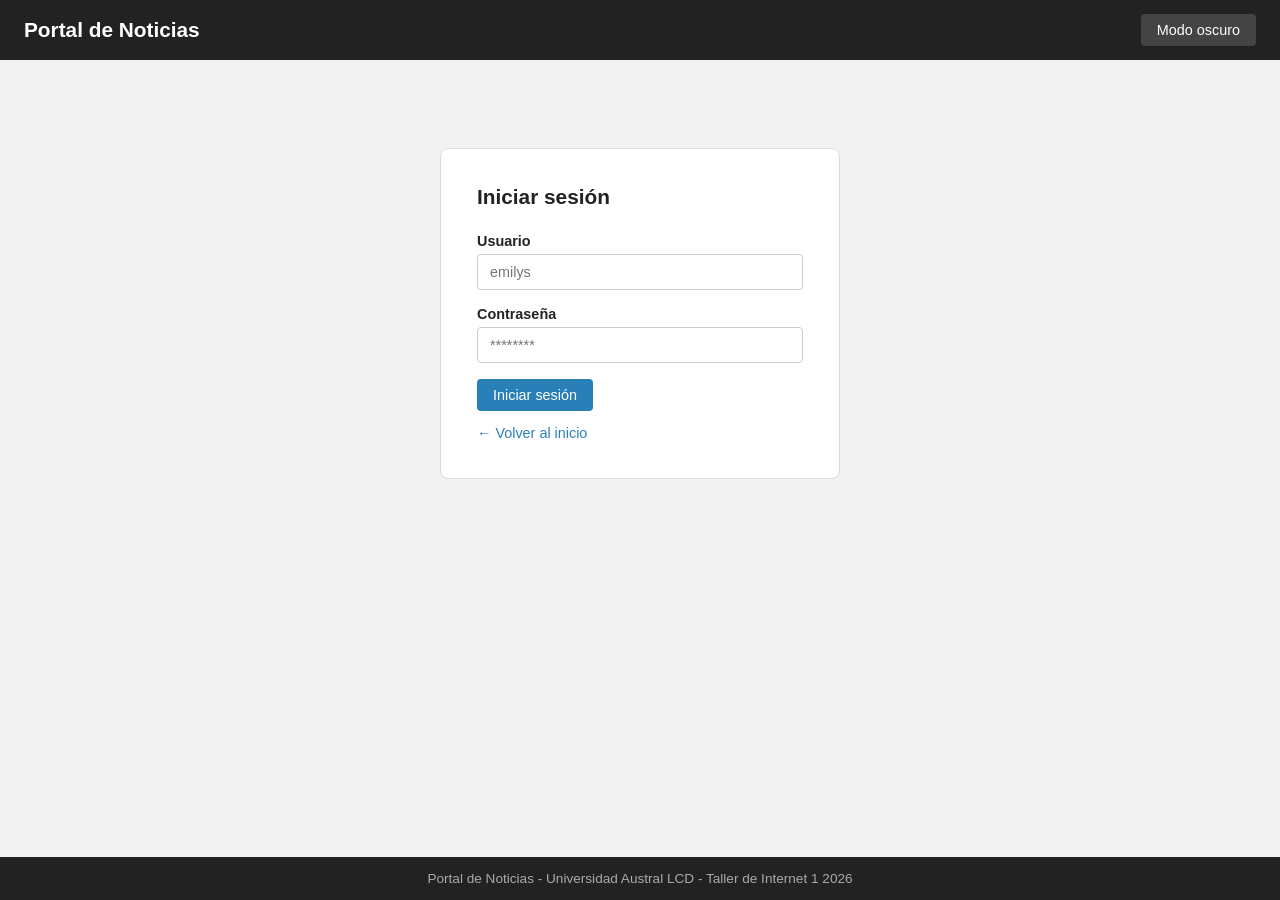
<file: admin.html>
<!DOCTYPE html>
<html lang="es">
<head>
  <meta charset="UTF-8" />
  <meta name="viewport" content="width=device-width, initial-scale=1.0" />
  <title>Panel de Administracion - Portal de Noticias</title>
  <link rel="stylesheet" href="css/styles.css" />
</head>
<body>

  <header>
    <h1><a href="index.html">Portal de Noticias</a></h1>
    <div class="header-acciones">
      <button id="dark-mode-btn" class="btn-oscuro">Modo oscuro</button>
      <div id="auth-links">
        <a href="#" id="btn-logout">Cerrar sesión</a>
      </div>
    </div>
  </header>

  <main>
    <h2 class="admin-titulo">Panel de Administración</h2>
<div class="formulario-noticia">
  <h3 id="form-titulo">Agregar noticia</h3>

  <input type="hidden" id="edit-id" value="" />

  <div id="form-error" class="msg-error"></div>
  <div id="form-exito" class="msg-exito"></div>

  
  <div class="campo">
    <label for="input-titulo">Titulo</label>
    <input type="text" id="input-titulo" placeholder="Titulo de la noticia" />
  </div>

  <div class="campo">
    <label for="input-descripcion">Descripcion</label>
    <textarea id="input-descripcion" placeholder="Descripcion de la noticia..."></textarea>
  </div>

  <div class="campo">
    <label for="input-imagen">URL de la imagen</label>
    <input type="url" id="input-imagen" placeholder="https://ejemplo.com/imagen.jpg" />
  </div>

  <div class="form-acciones">
    <button class="btn-azul" onclick="guardarNoticia()">Guardar</button>
    <button class="btn-gris" id="btn-cancelar" style="display:none;" onclick="cancelarEdicion()">Cancelar</button>
  </div>
</div>
    <div class="lista-noticias">
      <h3>Noticias existentes</h3>
      <div id="admin-noticias"></div>
    </div>

  </main>

  <footer>
    <p>Portal de Noticias - Taller de Internet 1 - 2026</p>
  </footer>

  <script src="js/storage.js"></script>
  <script src="js/admin.js"></script>
</body>
</html>
</file>
<file: css/styles.css>
/*RESET BASE*/

* {
  margin: 0;
  padding: 0;
  box-sizing: border-box;
}

body {
  font-family: Arial, sans-serif;
  background-color: #f2f2f2;
  color: #222;
  min-height: 100vh;
  display: flex;
  flex-direction: column;
}



/*BOTONES GENERALES*/

button {
  cursor: pointer;
  border: none;
  border-radius: 4px;
  font-size: 0.9rem;
  padding: 8px 16px;
}

.btn-oscuro {
  background-color: #444;
  color: white;
}

.btn-oscuro:hover {
  background-color: #555;
}

.btn-azul {
  background-color: #2980b9;
  color: white;
}

.btn-azul:hover {
  background-color: #2471a3;
}

.btn-rojo {
  background-color: #c0392b;
  color: white;
}

.btn-rojo:hover {
  background-color: #a93226;
}

.btn-gris {
  background-color: #888;
  color: white;
}

.btn-gris:hover {
  background-color: #777;
}

/*HEADER*/

header {
  background-color: #222;
  color: white;
  padding: 14px 24px;
  display: flex;
  justify-content: space-between;
  align-items: center;
  flex-wrap: wrap;
  gap: 12px;
}

header h1 {
  font-size: 1.3rem;
}

header h1 a {
  color: white;
  text-decoration: none;
}

.header-acciones {
  display: flex;
  align-items: center;
  gap: 16px;
  flex-wrap: wrap;
}

#precio-dolar {
  font-size: 0.9rem;
  color: #ccc;
}

#precio-dolar span {
  color: #5dde8a;
  font-weight: bold;
}

#auth-links a {
  color: white;
  font-size: 0.9rem;
  text-decoration: none;
}

#auth-links a:hover {
  text-decoration: underline;
}

/*MAIN*/

main {
  max-width: 1100px;
  margin: 28px auto;
  padding: 0 20px;
  flex: 1;
  width: 100%;
}

/*GRILLA DE NOTICIAS*/

h2.seccion-titulo {
  font-size: 1.2rem;
  margin-bottom: 20px;
  border-left: 4px solid #2980b9;
  padding-left: 10px;
}

.grilla-noticias {
  display: grid;
  grid-template-columns: repeat(auto-fill, minmax(280px, 1fr));
  gap: 20px;
}

.noticia-card {
  background-color: white;
  border: 1px solid #ddd;
  border-radius: 8px;
  overflow: hidden;
}

.noticia-card img {
  width: 100%;
  height: 170px;
  object-fit: cover;
  display: block;
}

.noticia-card-cuerpo {
  padding: 14px;
}

.noticia-card-cuerpo h3 {
  font-size: 1rem;
  margin-bottom: 8px;
}

.noticia-card-cuerpo p {
  font-size: 0.88rem;
  color: #555;
  line-height: 1.5;
}

/*FOOTER*/

footer {
  background-color: #222;
  color: #aaa;
  text-align: center;
  padding: 14px;
  font-size: 0.85rem;
}

/*LOGIN*/

.login-contenedor {
  display: flex;
  justify-content: center;
  align-items: center;
  padding: 60px 20px;
}

.login-caja{
  background-color: white;
  border: 1px solid #ddd;
  border-radius: 8px;
  padding: 36px;
  width: 100%;
  max-width: 400px;
}

.login-caja h2 {
  font-size: 1.3rem;
  margin-bottom: 24px;
}

/*FORMULARIOS*/

.form-group {
  margin-bottom: 16px;
}

.form-group label {
  display: block;
  font-size: 0.9rem;
  font-weight: bold;
  margin-bottom: 5px;
}

.form-group input,
.form-group textarea {
  width: 100%;
  padding: 9px 12px;
  border: 1px solid #ccc;
  border-radius: 4px;
  font-size: 0.9rem;
  background-color: white;
  color: #222;
}

.form-group input:focus,
.form-group textarea:focus {
  outline: none;
  border-color: #2980b9;
}

.form-group textarea {
  resize: vertical;
  min-height: 80px;
}

.btn-full {
  width: 100%;
}

.link-volver {
  display: inline-block;
  margin-top: 14px;
  font-size: 0.9rem;
  color: #2980b9;
  text-decoration: none;
}

.link-volver:hover {
  text-decoration: underline;
}
.error-message {
  background-color: #fde;
  color: #c0392b;
  border: 1px solid #c0392b;
  border-radius: 4px;
  padding: 10px 12px;
  font-size: 0.88rem;
  margin-bottom: 14px;
  display: none;
}

.success-message {
  background-color: #e8f8f5;
  color: #1e8449;
  border: 1px solid #1e8449;
  border-radius: 4px;
  padding: 10px 12px;
  font-size: 0.88rem;
  margin-bottom: 14px;
  display: none;
}

/*PANEL ADMIN*/

.admin-titulo {
  font-size: 1.2rem;
  margin-bottom: 24px;
}

.lista-noticias {
  background-color: white;
  border: 1px solid #ddd;
  border-radius: 8px;
  overflow: hidden;
}

.lista-noticias h3 {
  font-size: 1rem;
  padding: 14px 18px;
  border-bottom: 1px solid #ddd;
}

.item-noticia {
  display: flex;
  align-items: center;
  gap: 14px;
  padding: 12px 18px;
  border-bottom: 1px solid #eee;
}

.item-noticia:last-child {
  border-bottom: none;
}

.item-noticia img {
  width: 70px;
  height: 50px;
  object-fit: cover;
  border-radius: 4px;
  flex-shrink: 0;
}

.item-noticia .info {
  flex: 1;
  overflow: hidden;
}

.item-noticia .info h4 {
  font-size: 0.9rem;
  white-space: nowrap;
  overflow: hidden;
  text-overflow: ellipsis;
}

.item-noticia .info p {
  font-size: 0.82rem;
  color: #777;
  white-space: nowrap;
  overflow: hidden;
  text-overflow: ellipsis;
}

.item-acciones {
  display: flex;
  gap: 8px;
  flex-shrink: 0;
}

.btn-chico {
  padding: 5px 11px;
  font-size: 0.82rem;
}

/*FORMULARIO NOTICIA ADMIN*/

.formulario-noticia {
  background-color: white;
  border: 1px solid #ddd;
  border-radius: 8px;
  padding: 20px;
  margin-bottom: 28px;
}

.formulario-noticia h3 {
  font-size: 1rem;
  margin-bottom: 16px;
}

.campo {
  margin-bottom: 16px;
}

.campo label {
  display: block;
  font-size: 0.9rem;
  font-weight: bold;
  margin-bottom: 5px;
}

.campo input,
.campo textarea {
  width: 100%;
  padding: 9px 12px;
  border: 1px solid #ccc;
  border-radius: 4px;
  font-size: 0.9rem;
  background-color: white;
  color: #222;
  font-family: inherit;
}

.campo input:focus,
.campo textarea:focus {
  outline: none;
  border-color: #2980b9;
}

.campo textarea {
  resize: vertical;
  min-height: 80px;
}

.form-acciones {
  display: flex;
  gap: 10px;
  margin-top: 6px;
}

.msg-error {
  background-color: #fde;
  color: #c0392b;
  border: 1px solid #c0392b;
  border-radius: 4px;
  padding: 10px 12px;
  font-size: 0.88rem;
  margin-bottom: 14px;
  display: none;
}

.msg-exito {
  background-color: #e8f8f5;
  color: #1e8449;
  border: 1px solid #1e8449;
  border-radius: 4px;
  padding: 10px 12px;
  font-size: 0.88rem;
  margin-bottom: 14px;
  display: none;
}

/* DARK MODE*/

body.dark {
  background-color: #111;
  color: #ddd;
}

body.dark header {
  background-color: #000;
}

body.dark .noticia-card {
  background-color: #1e1e1e;
  border-color: #333;
}

body.dark .noticia-card-cuerpo p {
  color: #aaa;
}

body.dark .login-caja {
  background-color: #1e1e1e;
  border-color: #333;
}

body.dark .campo input,
body.dark .campo textarea {
  background-color: #2a2a2a;
  color: #ddd;
  border-color: #444;
}

body.dark .formulario-noticia {
  background-color: #1e1e1e;
  border-color: #333;
}

body.dark .lista-noticias {
  background-color: #1e1e1e;
  border-color: #333;
}

body.dark .item-noticia {
  border-color: #2a2a2a;
}

body.dark .item-noticia .info p {
  color: #888;
}

body.dark footer {
  background-color: #000;
}

/*RESPONSIVE*/

@media (max-width: 600px) {
  .grilla-noticias {
    grid-template-columns: 1fr;
  }

  .item-noticia {
    flex-wrap: wrap;
  }
}
</file>
